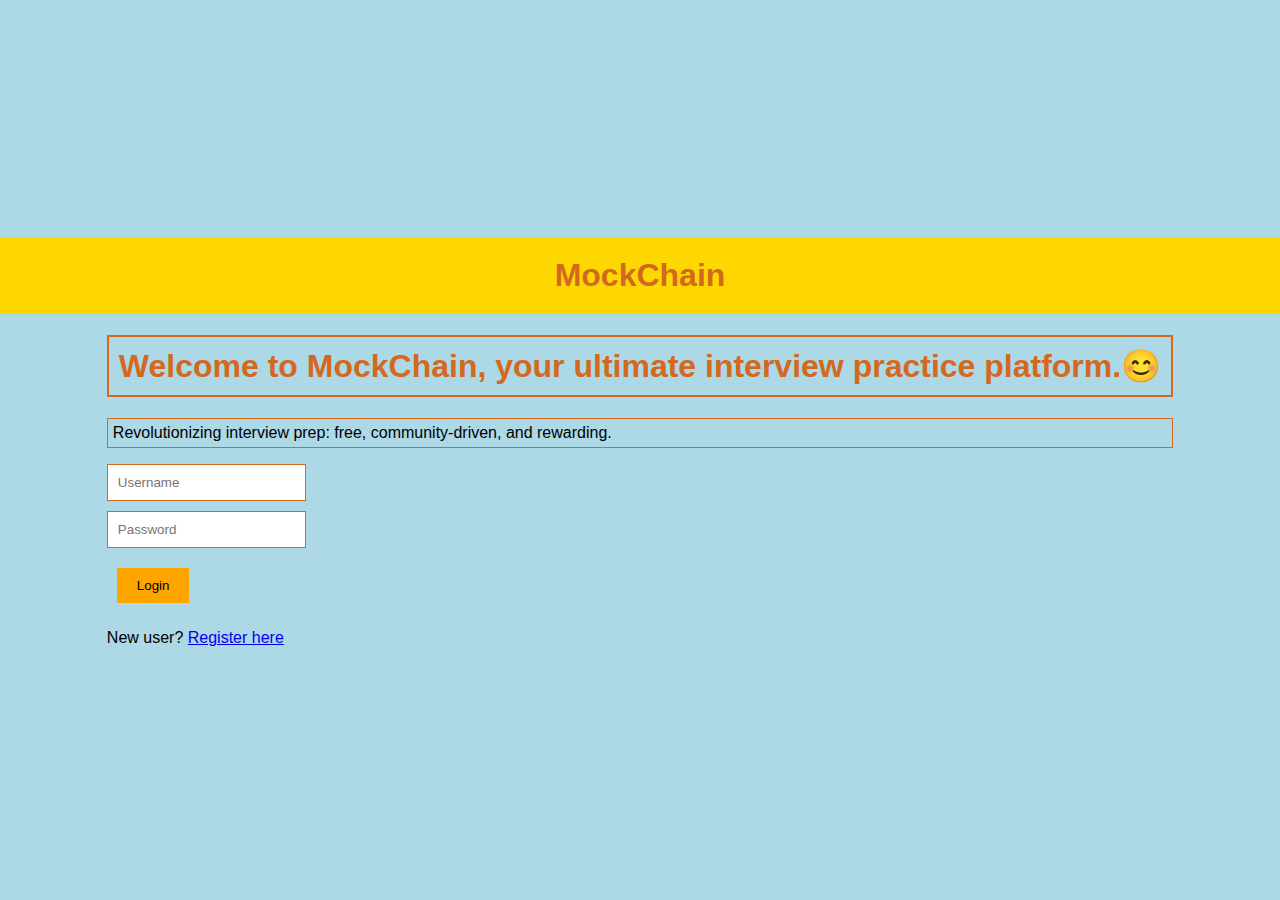
<file: HBuilderProjects/mockchain/public/index.html>
<!DOCTYPE html>
<html lang="en">
<head>
  <meta charset="UTF-8">
  <meta name="viewport" content="width=device-width, initial-scale=1.0">
  <title>MockChain</title>
  <link rel="stylesheet" href="../css/styles.css">
  <script defer src="../js/main.js"></script>
</head>
<body>
  <header>
    <h1 style="color: #D2691E;">MockChain</h1>
  </header>
  <main>
    <div class="homepage">
      <h1 style="border: 2px solid #D2691E; padding: 10px;">Welcome to MockChain, your ultimate interview practice platform.😊</h1>
      <p style="border: 1px solid #D2691E; padding: 5px;">Revolutionizing interview prep: free, community-driven, and rewarding.</p>
      <input type="text" id="username" placeholder="Username">
      <input type="password" id="password" placeholder="Password">
      <button id="login-button">Login</button>
      <p>New user? <a href="register.html">Register here</a></p>
      <p id="error-message" style="color: red;"></p>
    </div>
  </main>
</body>
</html>
</file>
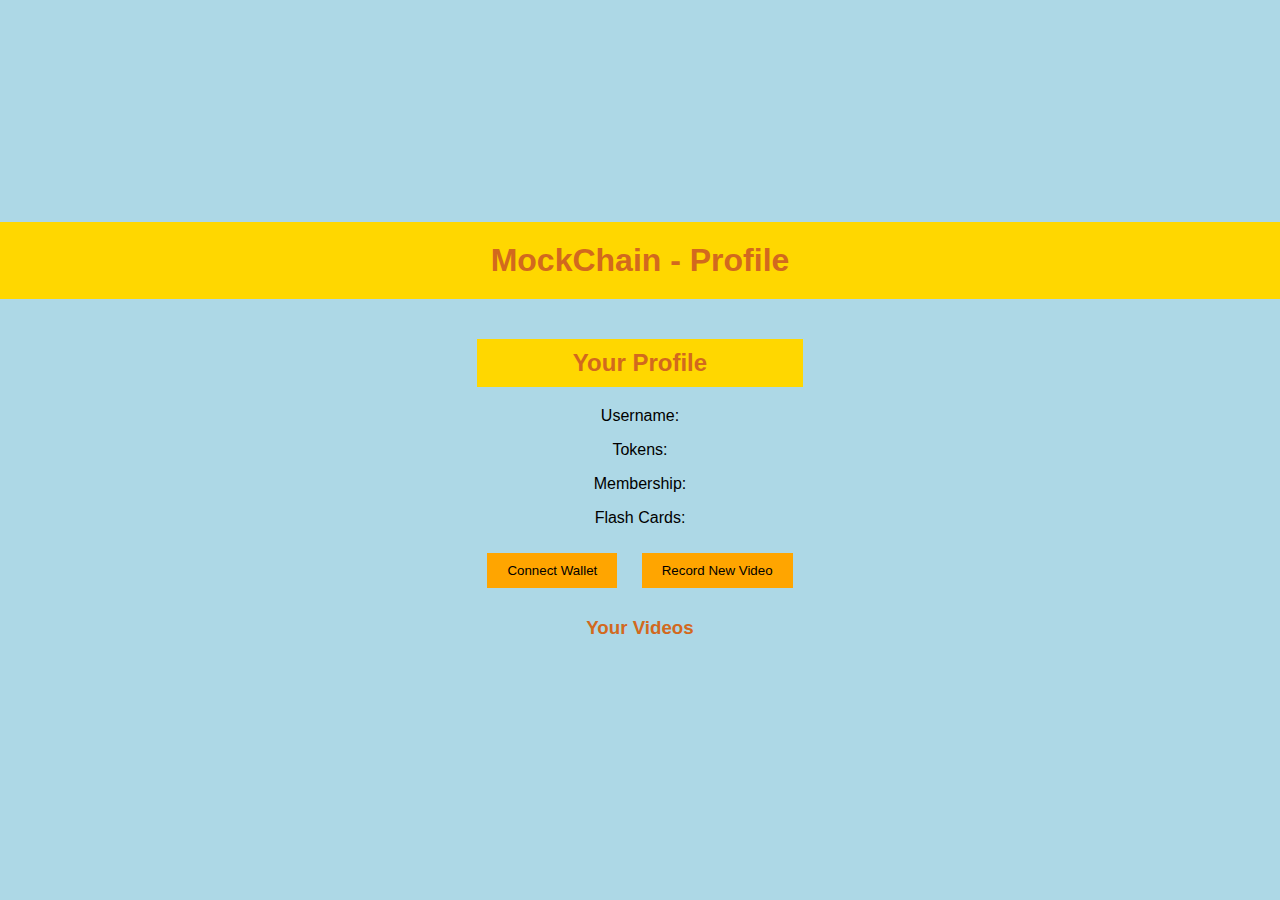
<file: HBuilderProjects/mockchain/public/profile.html>
<!DOCTYPE html>
<html lang="en">
<head>
  <meta charset="UTF-8">
  <meta name="viewport" content="width=device-width, initial-scale=1.0">
  <title>Profile - MockChain</title>
  <link rel="stylesheet" href="../css/styles.css">
  <script defer src="../js/profile.js"></script>
</head>
<body>
  <header>
    <h1>MockChain - Profile</h1>
  </header>
  <main>
    <div class="profile-page">
      <h2>Your Profile</h2>
      <p>Username: <span id="username"></span></p>
      <p>Tokens: <span id="token-balance"></span></p>
      <p>Membership: <span id="membership"></span></p>
      <p>Flash Cards: <span id="flash-cards"></span></p>
      <button id="connect-wallet-button">Connect Wallet</button>
      <button id="record-new-video-button">Record New Video</button>
      <div id="video-list">
        <h3>Your Videos</h3>
        <!-- 动态生成用户视频列表 -->
      </div>
    </div>
  </main>
</body>
</html>
</file>
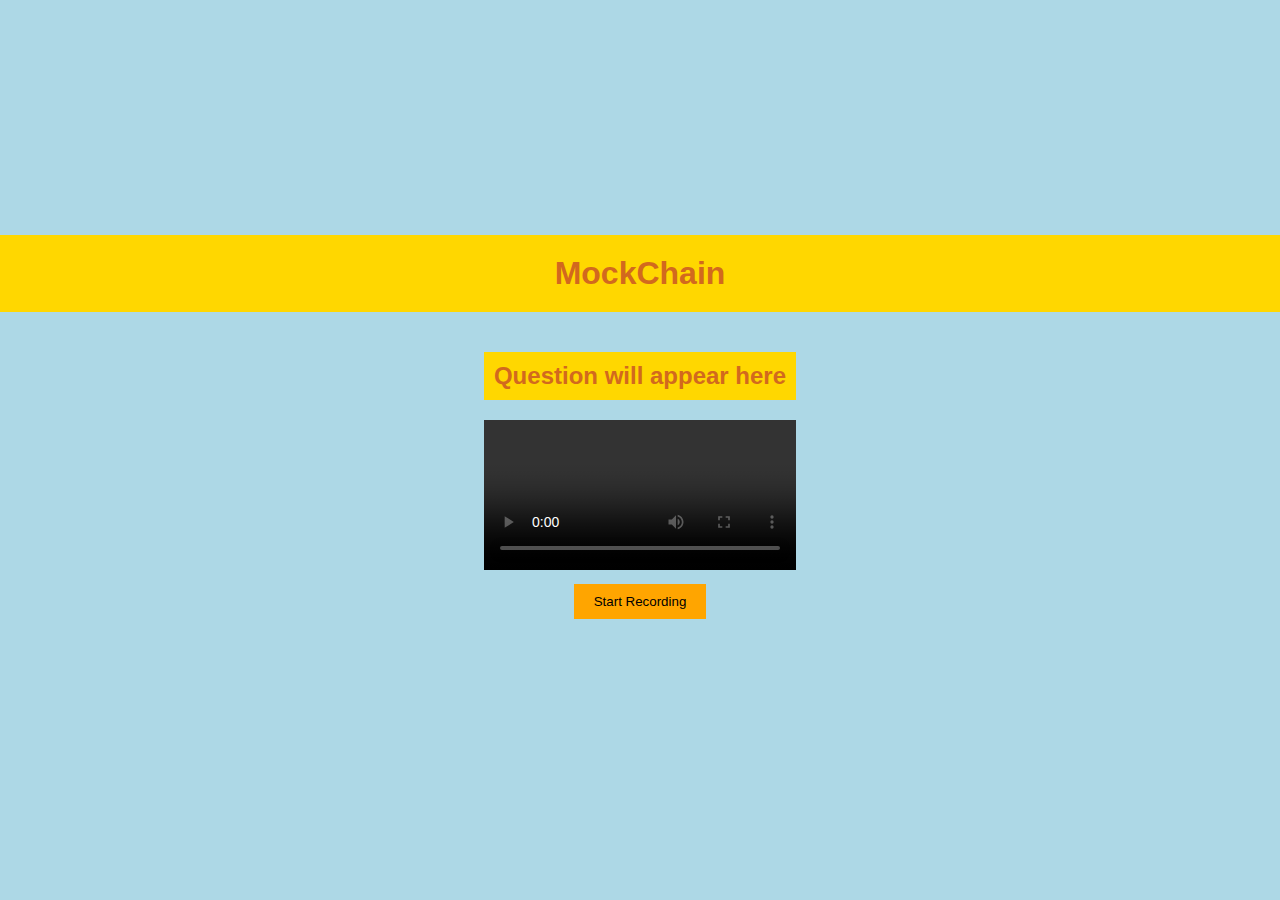
<file: HBuilderProjects/mockchain/public/register-video.html>
<!DOCTYPE html>
<html lang="en">
<head>
  <meta charset="UTF-8">
  <meta name="viewport" content="width=device-width, initial-scale=1.0">
  <title>Register Video - MockChain</title>
  <link rel="stylesheet" href="../css/styles.css">
  <script defer src="../js/register-video.js"></script>
</head>
<body>
  <header>
    <h1>MockChain</h1>
  </header>
  <main>
    <div class="recording-page">
      <h2 id="question">Question will appear here</h2>
      <video id="video" controls></video>
      <div id="countdown"></div>
      <button id="start-recording-button">Start Recording</button>
      <button id="stop-recording-button" style="display:none;">Stop Recording</button>
      <button id="playback-button" style="display:none;">Playback</button>
      <button id="re-record-button" style="display:none;">Re-record</button>
      <button id="next-question-button" style="display:none;">Next Question</button>
    </div>
    <p id="message" style="color: red;"></p>
  </main>
</body>
</html>
</file>
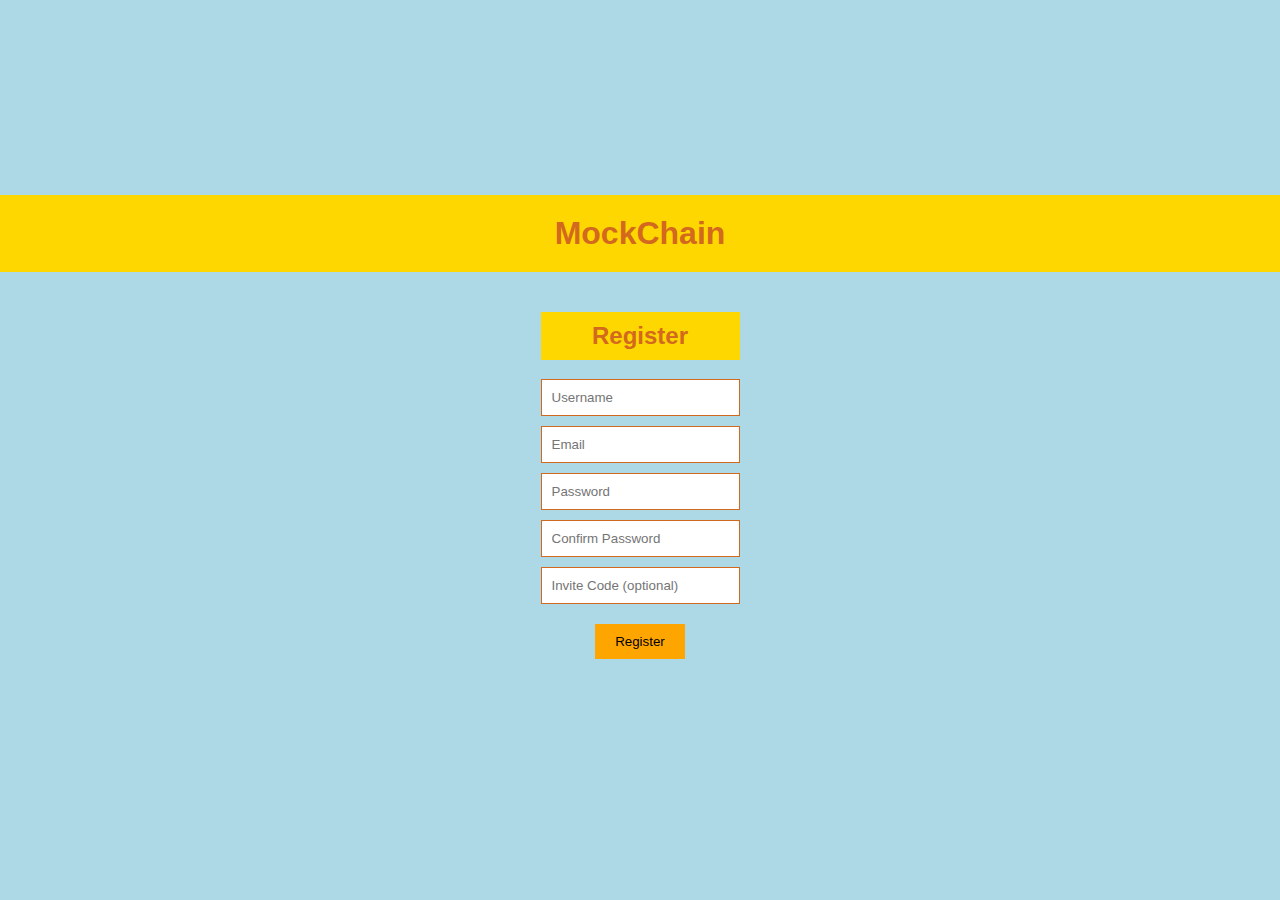
<file: HBuilderProjects/mockchain/public/register.html>
<!DOCTYPE html>
<html lang="en">
<head>
  <meta charset="UTF-8">
  <meta name="viewport" content="width=device-width, initial-scale=1.0">
  <title>Register - MockChain</title>
  <link rel="stylesheet" href="../css/styles.css"> <!-- 注意路径调整 -->
  <script defer src="../js/register.js"></script> <!-- 注意路径调整 -->
</head>
<body>
  <header>
    <h1>MockChain</h1>
  </header>
  <main>
    <div class="register-page">
      <h2>Register</h2>
      <input type="text" id="register-username" placeholder="Username">
      <input type="email" id="register-email" placeholder="Email"> <!-- 确保有电子邮件输入字段 -->
      <input type="password" id="register-password" placeholder="Password">
      <input type="password" id="confirm-password" placeholder="Confirm Password">
      <input type="text" id="invite-code" placeholder="Invite Code (optional)">
      <button id="register-submit-button">Register</button>
      <p id="error-message"></p>
    </div>
  </main>
</body>
</html>
</file>
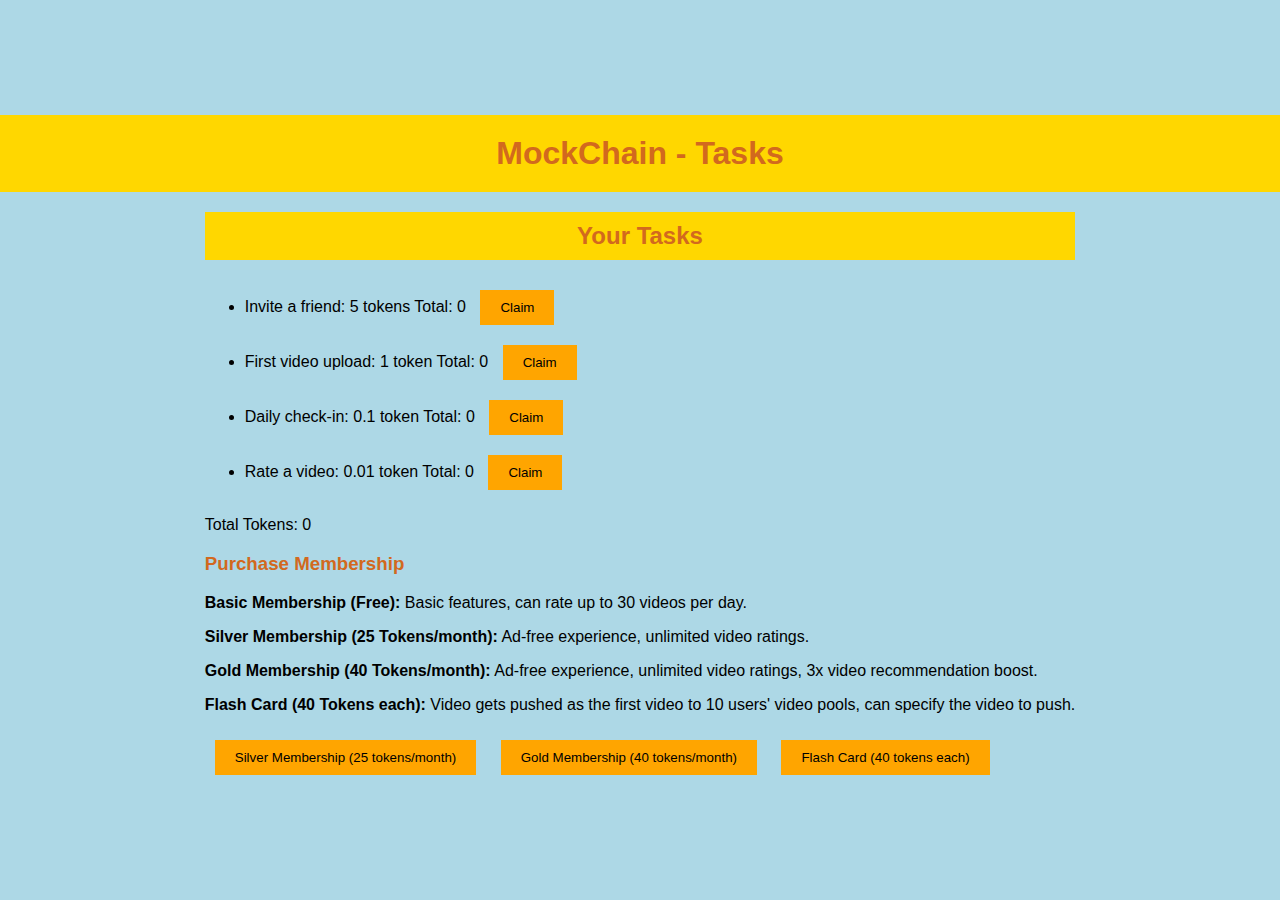
<file: HBuilderProjects/mockchain/public/tasks.html>
<!DOCTYPE html>
<html lang="en">
<head>
  <meta charset="UTF-8">
  <meta name="viewport" content="width=device-width, initial-scale=1.0">
  <title>Tasks - MockChain</title>
  <link rel="stylesheet" href="../css/styles.css">
  <script defer src="../js/tasks.js"></script>
</head>
<body>
  <header>
    <h1>MockChain - Tasks</h1>
  </header>
  <main>
    <div class="tasks-page">
      <h2>Your Tasks</h2>
      <ul id="tasks-list">
        <li>Invite a friend: 5 tokens <span class="claim-total" id="invite-total">Total: 0</span> <button class="claim-button" data-task="invite">Claim</button></li>
        <li>First video upload: 1 token <span class="claim-total" id="first-upload-total">Total: 0</span> <button class="claim-button" data-task="first-upload">Claim</button></li>
        <li>Daily check-in: 0.1 token <span class="claim-total" id="daily-checkin-total">Total: 0</span> <button class="claim-button" data-task="daily-checkin">Claim</button></li>
        <li>Rate a video: 0.01 token <span class="claim-total" id="rate-video-total">Total: 0</span> <button class="claim-button" data-task="rate-video">Claim</button></li>
      </ul>
      <div id="balance">
        <p>Total Tokens: <span id="token-balance">0</span></p>
      </div>
      <div id="membership">
        <h3>Purchase Membership</h3>
        <p><strong>Basic Membership (Free):</strong> Basic features, can rate up to 30 videos per day.</p>
        <p><strong>Silver Membership (25 Tokens/month):</strong> Ad-free experience, unlimited video ratings.</p>
        <p><strong>Gold Membership (40 Tokens/month):</strong> Ad-free experience, unlimited video ratings, 3x video recommendation boost.</p>
        <p><strong>Flash Card (40 Tokens each):</strong> Video gets pushed as the first video to 10 users' video pools, can specify the video to push.</p>
        <button id="silver-membership">Silver Membership (25 tokens/month)</button>
        <button id="gold-membership">Gold Membership (40 tokens/month)</button>
        <button id="flash-card">Flash Card (40 tokens each)</button>
      </div>
    </div>
  </main>
</body>
</html>
</file>
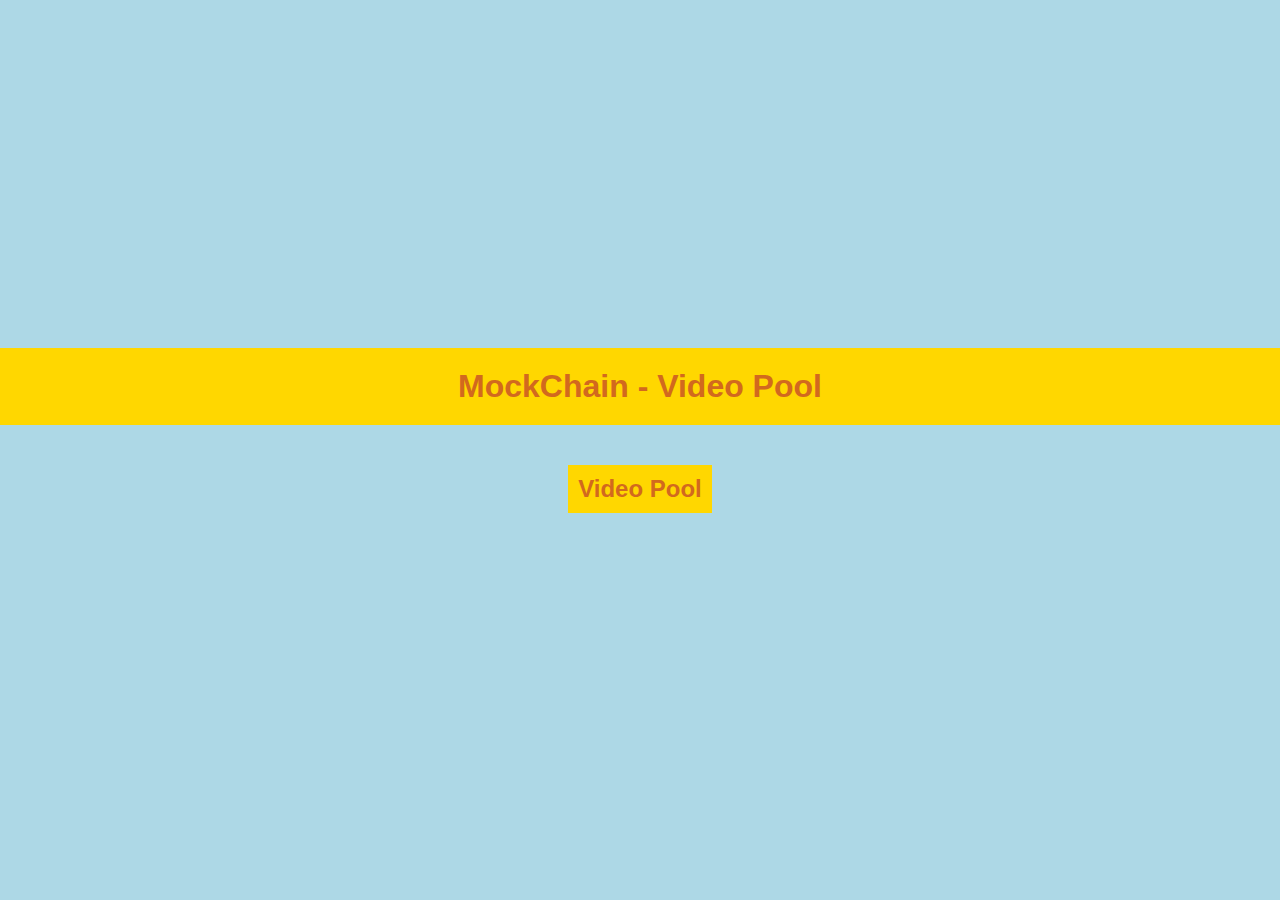
<file: HBuilderProjects/mockchain/public/video-pool.html>
<!DOCTYPE html>
<html lang="en">
<head>
  <meta charset="UTF-8">
  <meta name="viewport" content="width=device-width, initial-scale=1.0">
  <title>Video Pool - MockChain</title>
  <link rel="stylesheet" href="../css/styles.css">
  <script defer src="../js/video-pool.js"></script>
</head>
<body>
  <header>
    <h1>MockChain - Video Pool</h1>
  </header>
  <main>
    <div class="video-pool-page">
      <h2>Video Pool</h2>
      <div id="video-container"></div>
    </div>
  </main>
</body>
</html>
</file>
<file: HBuilderProjects/mockchain/css/styles.css>
body {
  font-family: Arial, sans-serif;
  background-color: #ADD8E6; /* 浅蓝色背景 */
  color: #000000; /* 黑色文本 */
  margin: 0;
  padding: 0;
  display: flex;
  flex-direction: column;
  align-items: center;
  justify-content: center;
  min-height: 100vh;
}

header {
  background-color: #FFD700; /* 亮黄色 */
  color: #000000; /* 黑色文本 */
  width: 100%;
  padding: 20px;
  display: flex;
  align-items: center;
}

header h1 {
  margin: 0;
  flex: 1;
  text-align: center;
}

nav {
  margin-top: 10px;
}

nav button {
  background-color: #FFA500; /* 深黄色 */
  color: #000000; /* 黑色文本 */
  border: none;
  padding: 10px 20px;
  margin: 0 5px;
  cursor: pointer;
}

button {
  background-color: #FFA500; /* 深黄色 */
  color: #000000; /* 黑色文本 */
  border: none;
  padding: 10px 20px;
  margin: 10px;
  cursor: pointer;
}

button.secondary {
  background-color: #FFFACD; /* 柔和的黄色 */
}

button:hover {
  opacity: 0.8;
}

input {
  display: block;
  margin: 10px 0;
  padding: 10px;
  border: 1px solid #D2691E; /* 姜饼棕色 */
}

.register-page, .login-page, .recording-page, .video-pool-page, .profile-page, .chat-page {
  padding: 20px;
  text-align: center;
}

h1, h2, h3 {
  color: #D2691E; /* 姜饼棕色 */
}

h2 {
  background-color: #FFD700; /* 亮黄色 */
  padding: 10px;
  text-align: center;
}

.video-container {
  background-color: #FFFACD; /* 柔和的黄色 */
  border: 1px solid #D2691E; /* 姜饼棕色 */
  padding: 20px;
  margin: 20px 0;
}

video {
  width: 100%;
  height: auto;
}

.slider {
  width: 100%;
}

.slider-container {
  display: flex;
  align-items: center;
}

.slider-value {
  margin-left: 10px;
}
</file>
